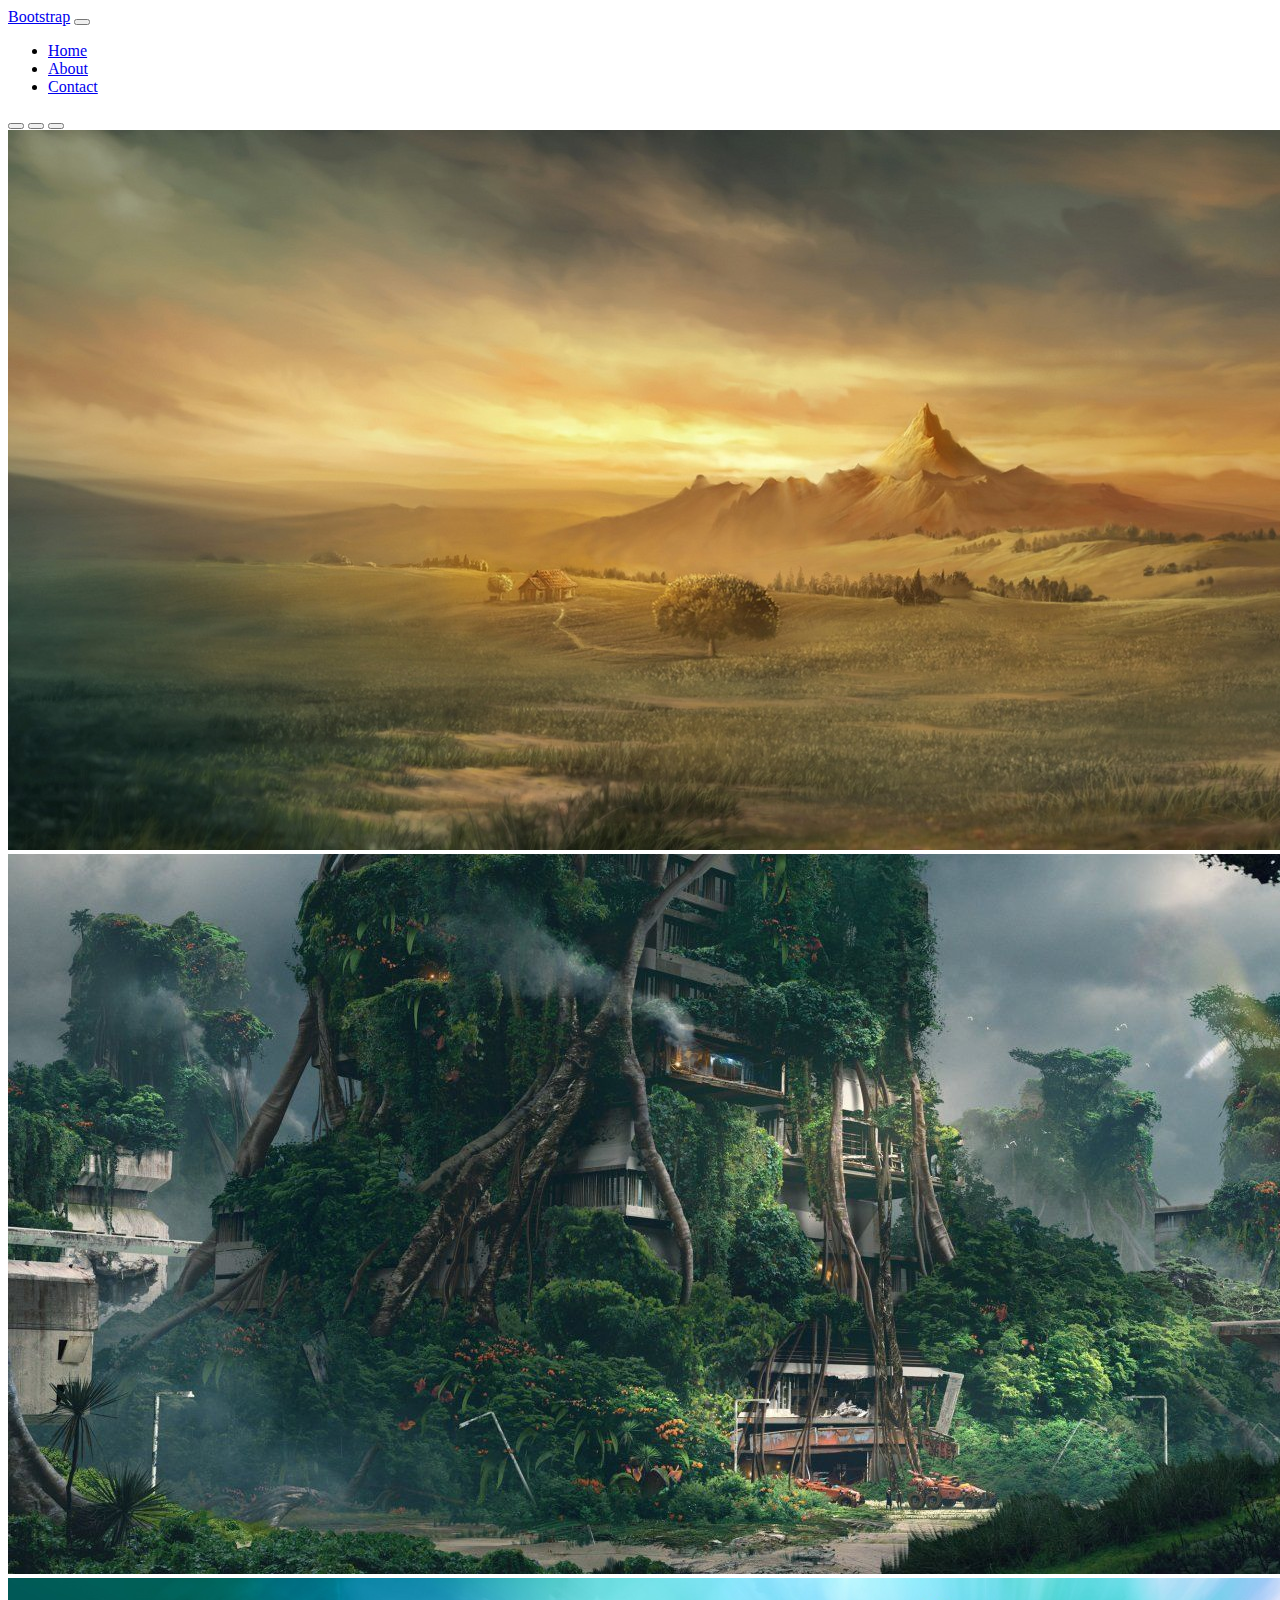
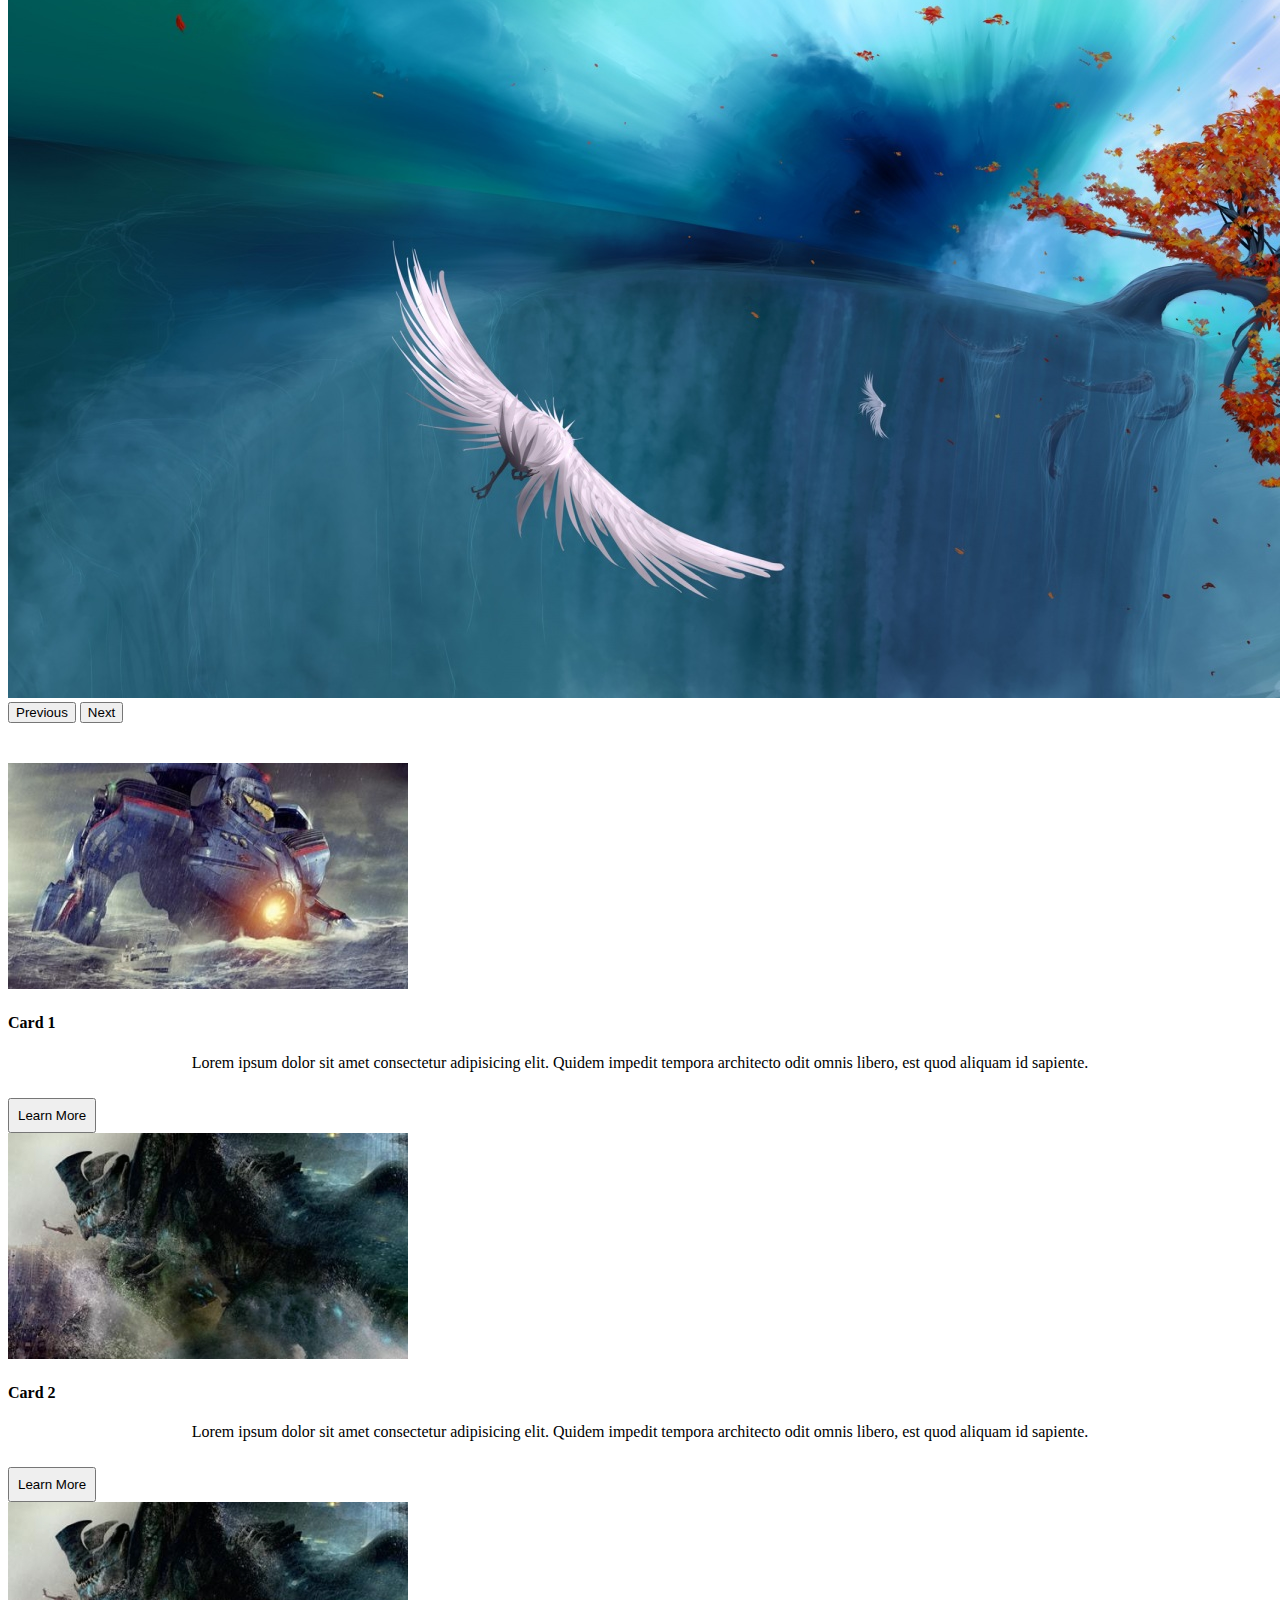
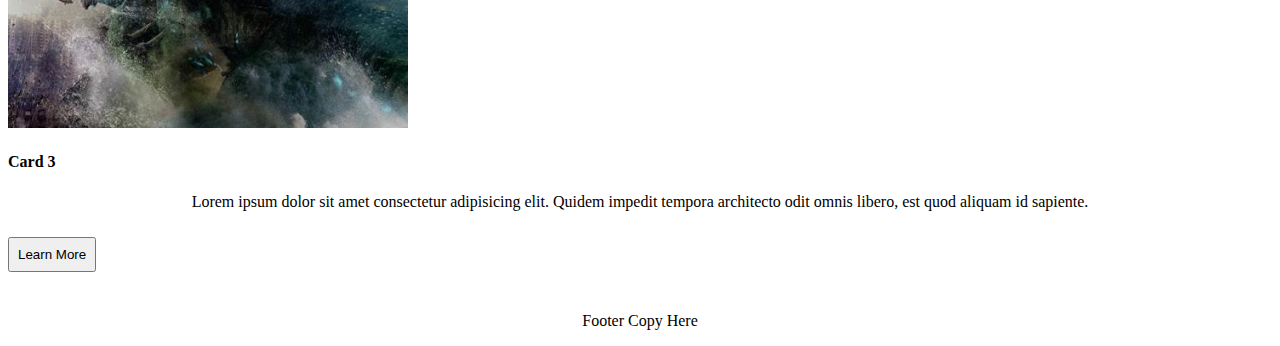
<file: index.html>
<!DOCTYPE html>
<html lang="en">

<head>
    <meta charset="UTF-8">
    <meta http-equiv="X-UA-Compatible" content="IE=edge">
    <meta name="viewport" content="width=device-width, initial-scale=1.0">
    <!-- CSS -->
    <link href="https://cdn.jsdelivr.net/npm/bootstrap@5.2.0-beta1/dist/css/bootstrap.min.css" rel="stylesheet"
        integrity="sha384-0evHe/X+R7YkIZDRvuzKMRqM+OrBnVFBL6DOitfPri4tjfHxaWutUpFmBp4vmVor" crossorigin="anonymous">
    <link rel="stylesheet" href="css/style.css">
    <title>Bootstrap</title>
</head>

<body>

    <nav class="navbar navbar-dark navbar-expand-lg bg-dark">
        <div class="container">
            <a class="navbar-brand" href="#">Bootstrap</a>
            <button class="navbar-toggler" type="button" data-bs-toggle="collapse" data-bs-target="#navbarTogglerDemo03"
                aria-controls="navbarTogglerDemo03" aria-expanded="false" aria-label="Toggle navigation">
                <span class="navbar-toggler-icon"></span>
            </button>
            <div class="collapse navbar-collapse" id="navbarTogglerDemo03">
                <ul class="navbar-nav">
                    <li class="nav-item">
                        <a class="nav-link active" aria-current="page" href="#">Home</a>
                    </li>
                    <li class="nav-item">
                        <a class="nav-link" href="about.html">About</a>
                    </li>
                    <li class="nav-item">
                        <a class="nav-link" href="contact.html">Contact</a>
                    </li>
                </ul>
            </div>
        </div>
    </nav>

    <div id="carouselExampleIndicators" class="carousel slide" data-bs-ride="true">
        <div class="carousel-indicators">
            <button type="button" data-bs-target="#carouselExampleIndicators" data-bs-slide-to="0" class="active"
                aria-current="true" aria-label="Slide 1"></button>
            <button type="button" data-bs-target="#carouselExampleIndicators" data-bs-slide-to="1"
                aria-label="Slide 2"></button>
            <button type="button" data-bs-target="#carouselExampleIndicators" data-bs-slide-to="2"
                aria-label="Slide 3"></button>
        </div>
        <div class="carousel-inner">
            <div class="carousel-item active">
                <img src="img/img1.jpg" class="d-block w-100" alt="...">
            </div>
            <div class="carousel-item">
                <img src="img/img2.jpg" class="d-block w-100" alt="...">
            </div>
            <div class="carousel-item">
                <img src="img/img3.jpg" class="d-block w-100" alt="...">
            </div>
        </div>
        <button class="carousel-control-prev" type="button" data-bs-target="#carouselExampleIndicators"
            data-bs-slide="prev">
            <span class="carousel-control-prev-icon" aria-hidden="true"></span>
            <span class="visually-hidden">Previous</span>
        </button>
        <button class="carousel-control-next" type="button" data-bs-target="#carouselExampleIndicators"
            data-bs-slide="next">
            <span class="carousel-control-next-icon" aria-hidden="true"></span>
            <span class="visually-hidden">Next</span>
        </button>
    </div>

    <div class="container-fluid">
        <div class="row">

            <div class="col-lg-4 col-sm-6">
                <div class="card">
                    <a href="#"><img class="card-img-top rounded"
                            src="img/img4.jpg"
                            alt="img"></a>
                    <div class="card-body">
                        <h4 class="card-title">Card 1</h4>
                        <p class="card-text">
                            Lorem ipsum dolor sit amet consectetur adipisicing elit. Quidem impedit tempora architecto
                            odit omnis libero, est quod aliquam id sapiente.
                        </p>
                        <button class="btn btn-primary" type="button">Learn More</button>
                    </div>
                </div>
            </div>

            <div class="col-lg-4 col-sm-6">
                <div class="card">
                    <a href="#"><img class="card-img-top rounded"
                            src="img/img5.jpg"
                            alt="img"></a>
                    <div class="card-body">
                        <h4 class="card-title">Card 2</h4>
                        <p class="card-text">
                            Lorem ipsum dolor sit amet consectetur adipisicing elit. Quidem impedit tempora architecto
                            odit omnis libero, est quod aliquam id sapiente.
                        </p>
                        <button class="btn btn-primary" type="button">Learn More</button>
                    </div>
                </div>
            </div>

            <div class="col-lg-4 col-sm-6">
                <div class="card">
                    <a href="#"><img class="card-img-top rounded"
                            src="img/img5.jpg"
                            alt="img"></a>
                    <div class="card-body">
                        <h4 class="card-title">Card 3</h4>
                        <p class="card-text">
                            Lorem ipsum dolor sit amet consectetur adipisicing elit. Quidem impedit tempora architecto
                            odit omnis libero, est quod aliquam id sapiente.
                        </p>
                        <button class="btn btn-primary" type="button">Learn More</button>
                    </div>
                </div>
            </div>
        </div>
    </div>

    <footer class="py-4 bg-dark ">
        <div class="container">
            <p class="m-0 text-center text-white">Footer Copy Here</p>
        </div>
    </footer>

    <!-- JavaScript -->
    <script src="https://cdn.jsdelivr.net/npm/bootstrap@5.2.0-beta1/dist/js/bootstrap.bundle.min.js"
        integrity="sha384-pprn3073KE6tl6bjs2QrFaJGz5/SUsLqktiwsUTF55Jfv3qYSDhgCecCxMW52nD2" crossorigin="anonymous">
    </script>
</body>

</html>
</file>
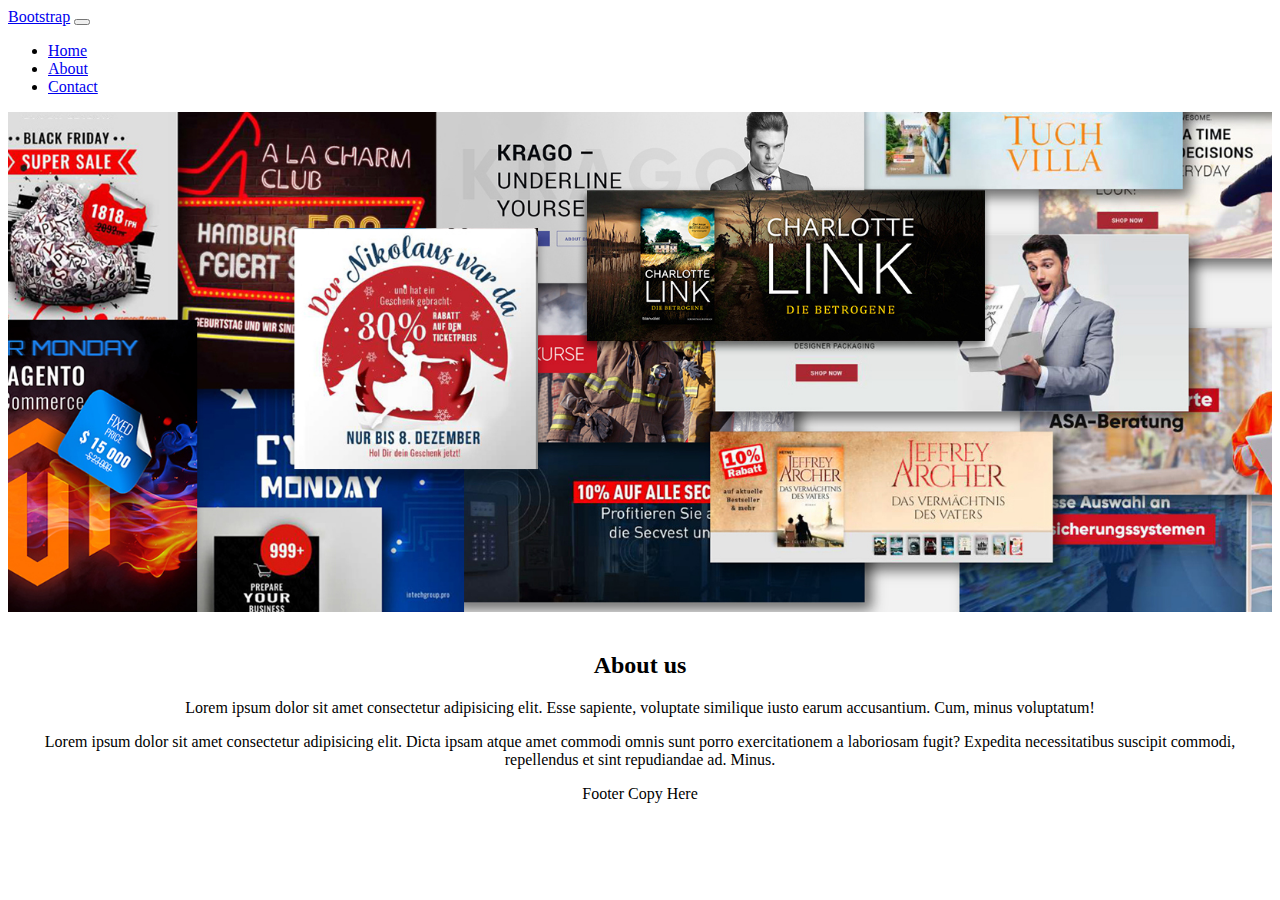
<file: about.html>
<!DOCTYPE html>
<html lang="en">

<head>
    <meta charset="UTF-8">
    <meta http-equiv="X-UA-Compatible" content="IE=edge">
    <meta name="viewport" content="width=device-width, initial-scale=1.0">
    <!-- CSS -->
    <link href="https://cdn.jsdelivr.net/npm/bootstrap@5.2.0-beta1/dist/css/bootstrap.min.css" rel="stylesheet"
        integrity="sha384-0evHe/X+R7YkIZDRvuzKMRqM+OrBnVFBL6DOitfPri4tjfHxaWutUpFmBp4vmVor" crossorigin="anonymous">
    <link rel="stylesheet" href="css/style.css">
    <title>About</title>
</head>

<body>
    <nav class="navbar navbar-dark navbar-expand-lg bg-dark">
        <div class="container">
            <a class="navbar-brand" href="#">Bootstrap</a>
            <button class="navbar-toggler" type="button" data-bs-toggle="collapse" data-bs-target="#navbarTogglerDemo03"
                aria-controls="navbarTogglerDemo03" aria-expanded="false" aria-label="Toggle navigation">
                <span class="navbar-toggler-icon"></span>
            </button>
            <div class="collapse navbar-collapse" id="navbarTogglerDemo03">
                <ul class="navbar-nav">
                    <li class="nav-item">
                        <a class="nav-link" aria-current="page" href="index.html">Home</a>
                    </li>
                    <li class="nav-item">
                        <a class="nav-link active" href="#">About</a>
                    </li>
                    <li class="nav-item">
                        <a class="nav-link" href="contact.html">Contact</a>
                    </li>
                </ul>
            </div>
        </div>
    </nav>

    <header class="mainImageTop"></header>
    <div class="container">
        <div class="row">
            <div class="col-lg-8 mx-auto">
                <h2>About us</h2>
                <p class="lead">
                    Lorem ipsum dolor sit amet consectetur adipisicing elit. Esse sapiente, voluptate similique iusto
                    earum accusantium. Cum, minus voluptatum!
                </p>
                <p>Lorem ipsum dolor sit amet consectetur adipisicing elit. Dicta ipsam atque amet commodi omnis sunt
                    porro exercitationem a laboriosam fugit? Expedita necessitatibus suscipit commodi, repellendus et
                    sint repudiandae ad. Minus.
                </p>
            </div>
        </div>
    </div>

    <footer class="py-4 bg-dark ">
        <div class="container">
            <p class="m-0 text-center text-white">Footer Copy Here</p>
        </div>
    </footer>


    <!-- JavaScript -->
    <script src="https://cdn.jsdelivr.net/npm/bootstrap@5.2.0-beta1/dist/js/bootstrap.bundle.min.js"
        integrity="sha384-pprn3073KE6tl6bjs2QrFaJGz5/SUsLqktiwsUTF55Jfv3qYSDhgCecCxMW52nD2" crossorigin="anonymous">
        </script>
</body>

</html>
</file>
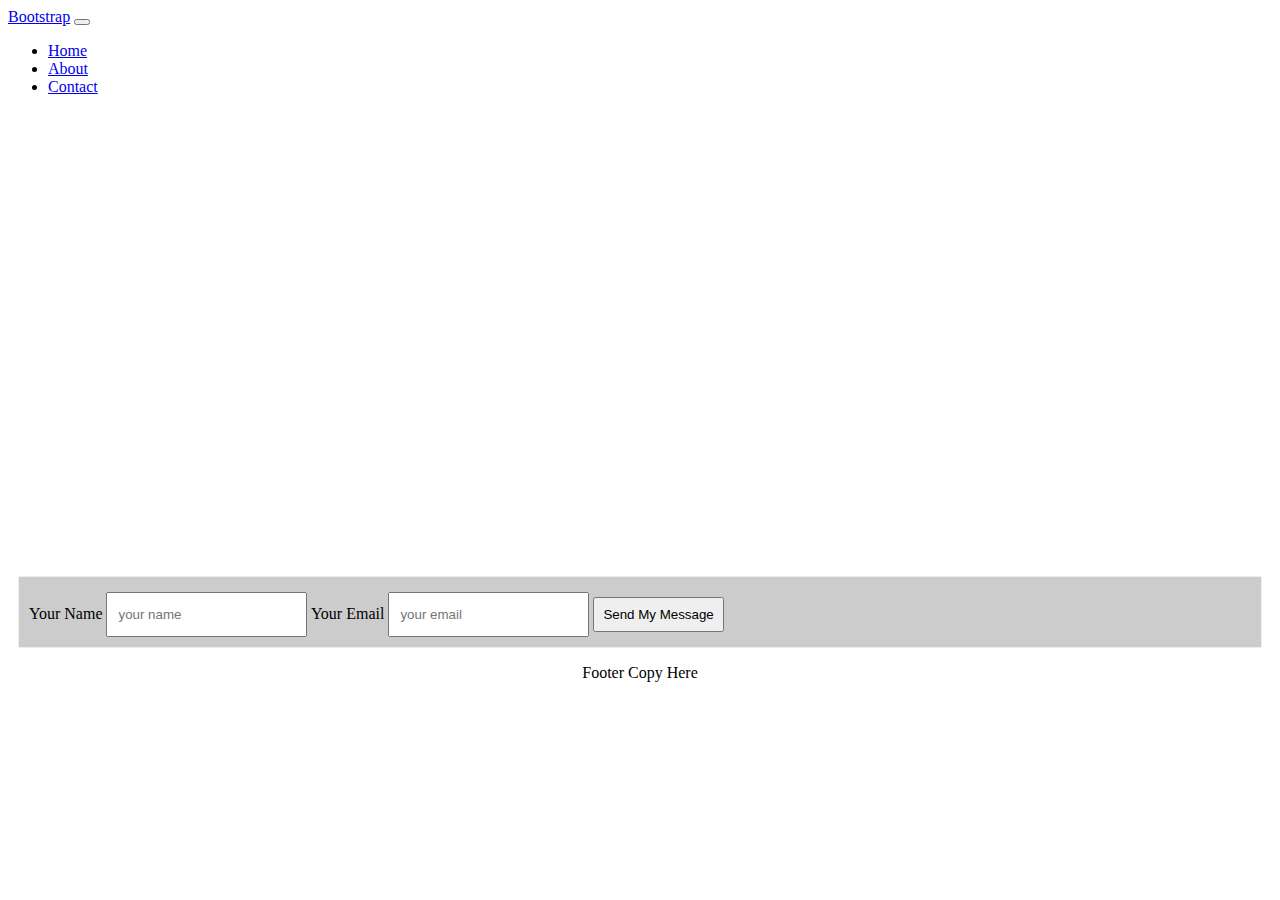
<file: contact.html>
<!DOCTYPE html>
<html lang="en">

<head>
    <meta charset="UTF-8">
    <meta http-equiv="X-UA-Compatible" content="IE=edge">
    <meta name="viewport" content="width=device-width, initial-scale=1.0">
    <!-- CSS -->
    <link href="https://cdn.jsdelivr.net/npm/bootstrap@5.2.0-beta1/dist/css/bootstrap.min.css" rel="stylesheet"
        integrity="sha384-0evHe/X+R7YkIZDRvuzKMRqM+OrBnVFBL6DOitfPri4tjfHxaWutUpFmBp4vmVor" crossorigin="anonymous">
    <link rel="stylesheet" href="css/style.css"> 
    <title>Contact</title>
</head>

<body>
    <nav class="navbar navbar-dark navbar-expand-lg bg-dark">
        <div class="container">
            <a class="navbar-brand" href="#">Bootstrap</a>
            <button class="navbar-toggler" type="button" data-bs-toggle="collapse" data-bs-target="#navbarTogglerDemo03"
                aria-controls="navbarTogglerDemo03" aria-expanded="false" aria-label="Toggle navigation">
                <span class="navbar-toggler-icon"></span>
            </button>
            <div class="collapse navbar-collapse" id="navbarTogglerDemo03">
                <ul class="navbar-nav">
                    <li class="nav-item">
                        <a class="nav-link" aria-current="page" href="index.html">Home</a>
                    </li>
                    <li class="nav-item">
                        <a class="nav-link" href="about.html">About</a>
                    </li>
                    <li class="nav-item">
                        <a class="nav-link active" href="contact.html">Contact</a>
                    </li>
                </ul>
            </div>
        </div>
    </nav>

    <div class="container">      
        <iframe
            src="https://www.google.com/maps/embed?pb=!1m10!1m8!1m3!1d20796493.26372256!2d30.472122999999996!3d50.485149!3m2!1i1024!2i768!4f13.1!5e0!3m2!1sru!2sua!4v1656585494872!5m2!1sru!2sua"
            width="100%" height="450" style="border:0;" allowfullscreen="" loading="lazy"
            referrerpolicy="no-referrer-when-downgrade">
        </iframe>
    </div>
    
    <div class="container">
        <div class="myForm">
            <form action="#" method="#">
                <label for="name">Your Name</label>
                <input type="text" class="form-control" id="name" placeholder="your name" maxlength="50">
    
                <label for="name">Your Email</label>
                <input type="text" class="form-control" id="email" placeholder="your email" maxlength="40">
    
                <button type="submit" class="btn btn-primary">Send My Message</button>
            </form>
        </div>
    </div>
    
    <footer class="py-4 bg-dark ">
        <div class="container">
            <p class="m-0 text-center text-white">Footer Copy Here</p>
        </div>
    </footer>


    <!-- JavaScript -->
    <script src="https://cdn.jsdelivr.net/npm/bootstrap@5.2.0-beta1/dist/js/bootstrap.bundle.min.js"
        integrity="sha384-pprn3073KE6tl6bjs2QrFaJGz5/SUsLqktiwsUTF55Jfv3qYSDhgCecCxMW52nD2" crossorigin="anonymous">
    </script>
</body>

</html>
</file>
<file: css/style.css>
.myForm{
    padding: 10px;
    margin: 10px;
    border:1px solid #eee;
    background-color: #ccc;
}
.btn {
    margin-top: 10px;
    padding: 8px;
}
.form-control {
    padding: 13px 10px;
}
.container-fluid {
    margin: 40px 0;
}
@media (max-width: 720px) {
    .carousel-indicators {
        display: none;
    }
}
.mainImageTop {
    background: url('../img/img6.jpg') center center no-repeat;
    background-size: cover;
    height: 500px;
}
h2{
    margin-top: 40px;
    text-align: center;
}
p {
    text-align: center;
}
</file>
